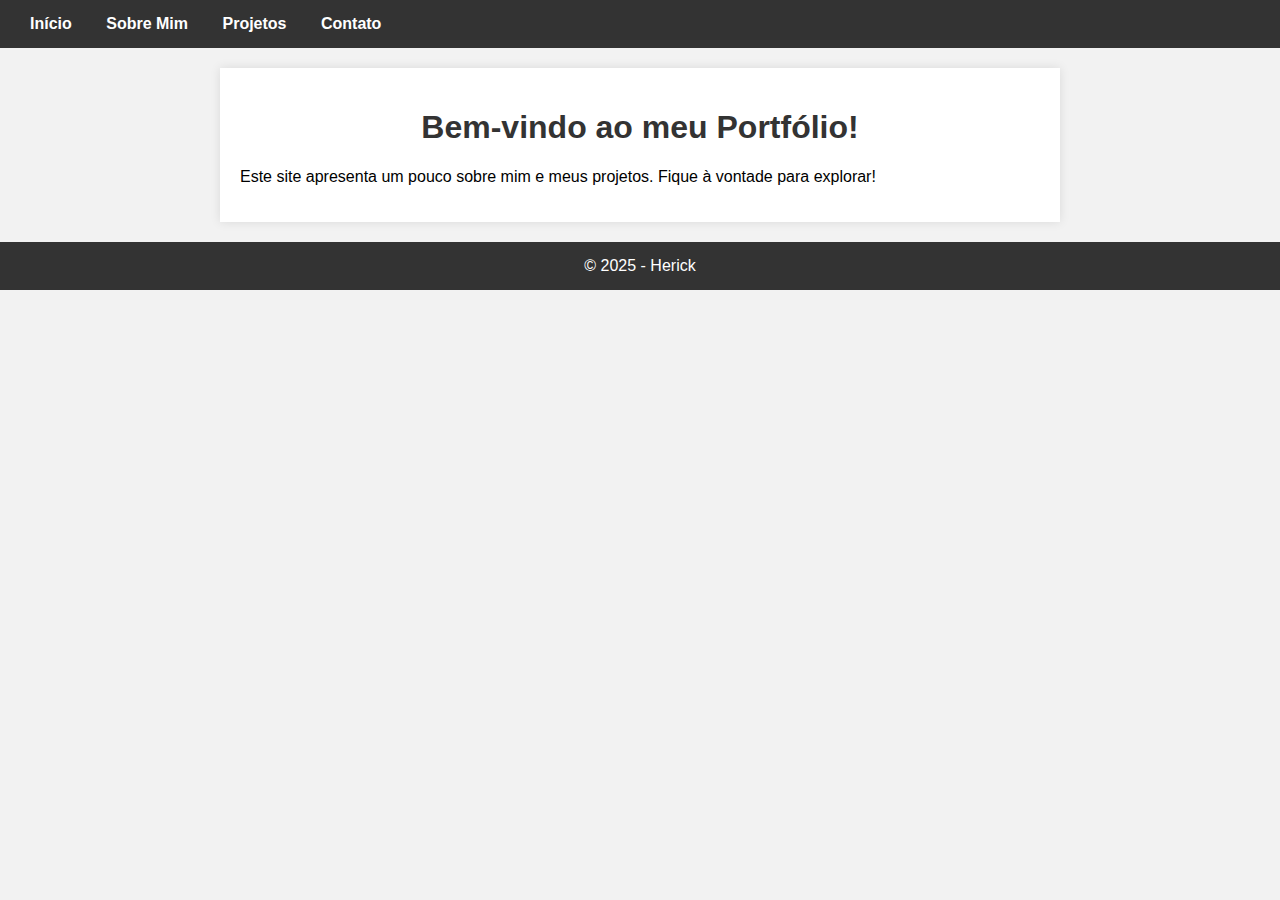
<file: index.html>
<!DOCTYPE html>
<html lang="pt-BR">
<head>
    <meta charset="UTF-8">
    <title>Portfólio Pessoal - Início</title>
    <link rel="stylesheet" href="css/estilo.css">
</head>
<body>
<header>
    <nav>
        <a href="index.html">Início</a>
        <a href="sobre.html">Sobre Mim</a>
        <a href="projetos.html">Projetos</a>
        <a href="contato.html">Contato</a>
    </nav>
</header>
<main>
    <h1>Bem-vindo ao meu Portfólio!</h1><p>Este site apresenta um pouco sobre mim e meus projetos. Fique à vontade para explorar!</p>
</main>
<footer>
    &copy; 2025 - Herick
</footer>
</body>
</html>
</file>
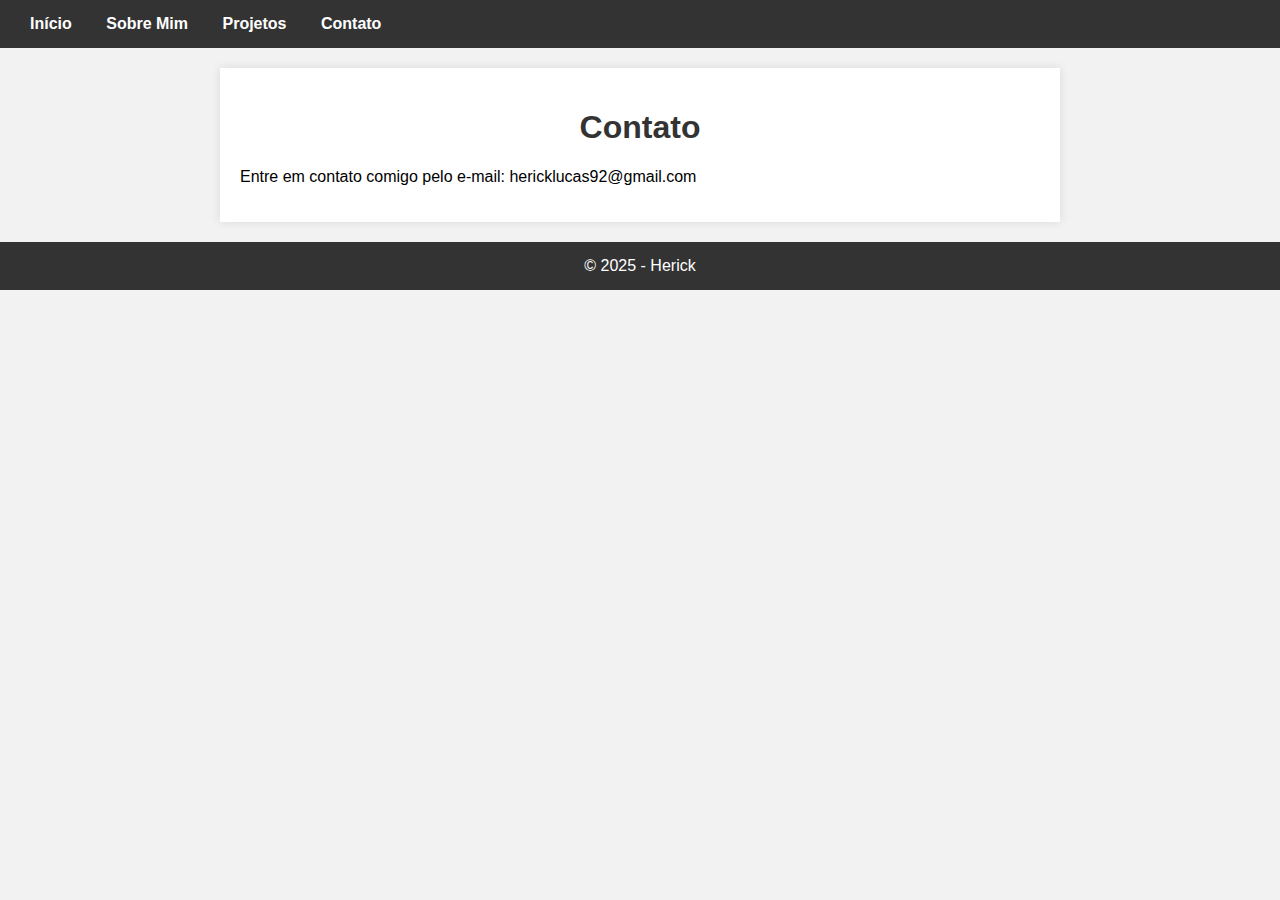
<file: contato.html>
<!DOCTYPE html>
<html lang="pt-BR">
<head>
    <meta charset="UTF-8">
    <title>Contato</title>
    <link rel="stylesheet" href="css/estilo.css">
</head>
<body>
<header>
    <nav>
        <a href="index.html">Início</a>
        <a href="sobre.html">Sobre Mim</a>
        <a href="projetos.html">Projetos</a>
        <a href="contato.html">Contato</a>
    </nav>
</header>
<main>
    <h1>Contato</h1><p>Entre em contato comigo pelo e-mail: hericklucas92@gmail.com</p>
</main>
<footer>
    &copy; 2025 - Herick
</footer>
</body>
</html>
</file>
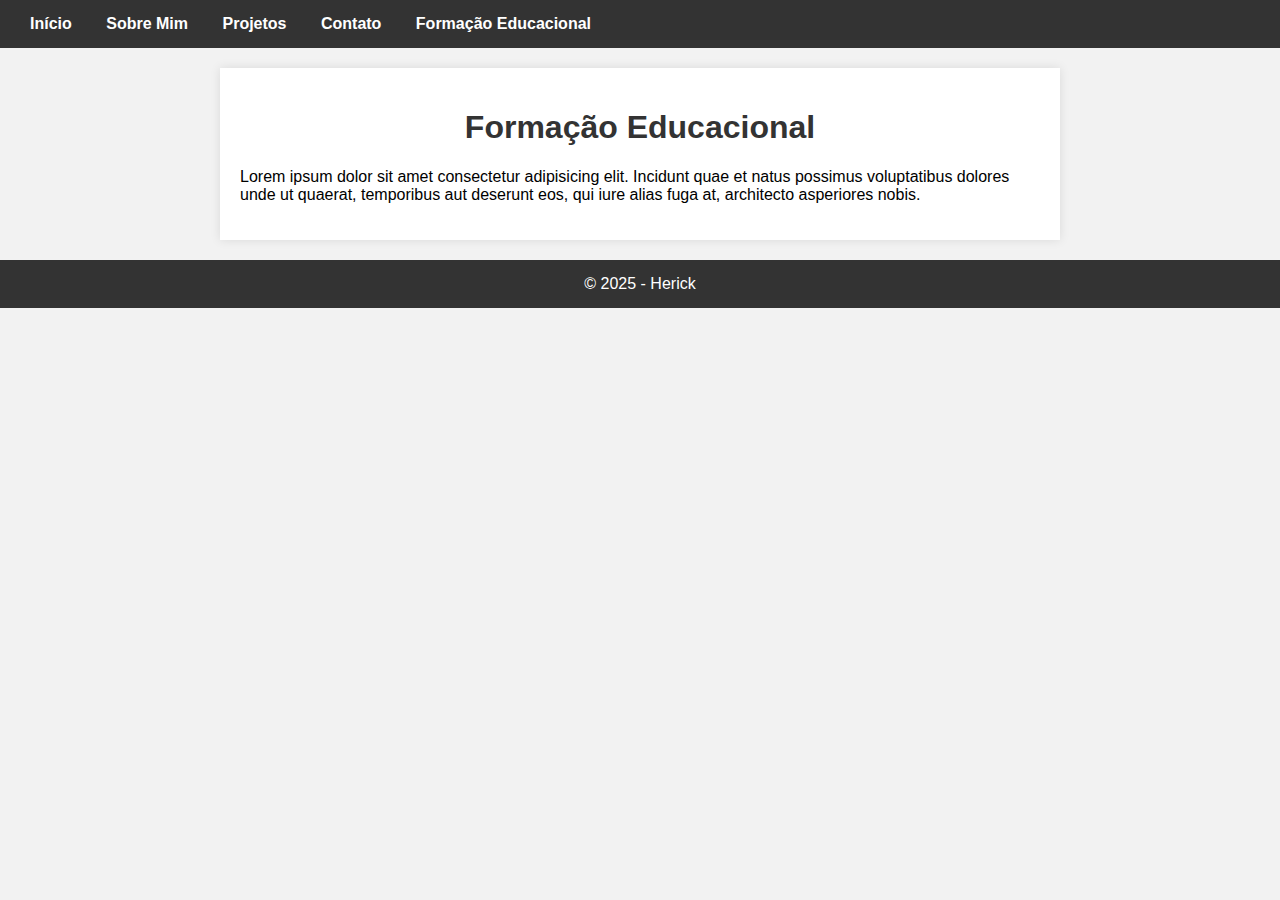
<file: formacao.html>
<!DOCTYPE html>
<html lang="pt-BR">
<head>
    <meta charset="UTF-8">
    <title>Formação Educacional</title>
    <link rel="stylesheet" href="css/estilo.css">
</head>
<body>
<header>
    <nav>
        <a href="index.html">Início</a>
        <a href="sobre.html">Sobre Mim</a>
        <a href="portfolio.html">Projetos</a>
        <a href="contato.html">Contato</a>
        <a href="formacao.html">Formação Educacional</a>
    </nav>
</header>
<main>
    <h1>Formação Educacional</h1><p>Lorem ipsum dolor sit amet consectetur adipisicing elit. Incidunt quae et natus possimus voluptatibus dolores unde ut quaerat, temporibus aut deserunt eos, qui iure alias fuga at, architecto asperiores nobis.</p>
</main>
<footer>
    &copy; 2025 - Herick
</footer>
</body>
</html>
</file>
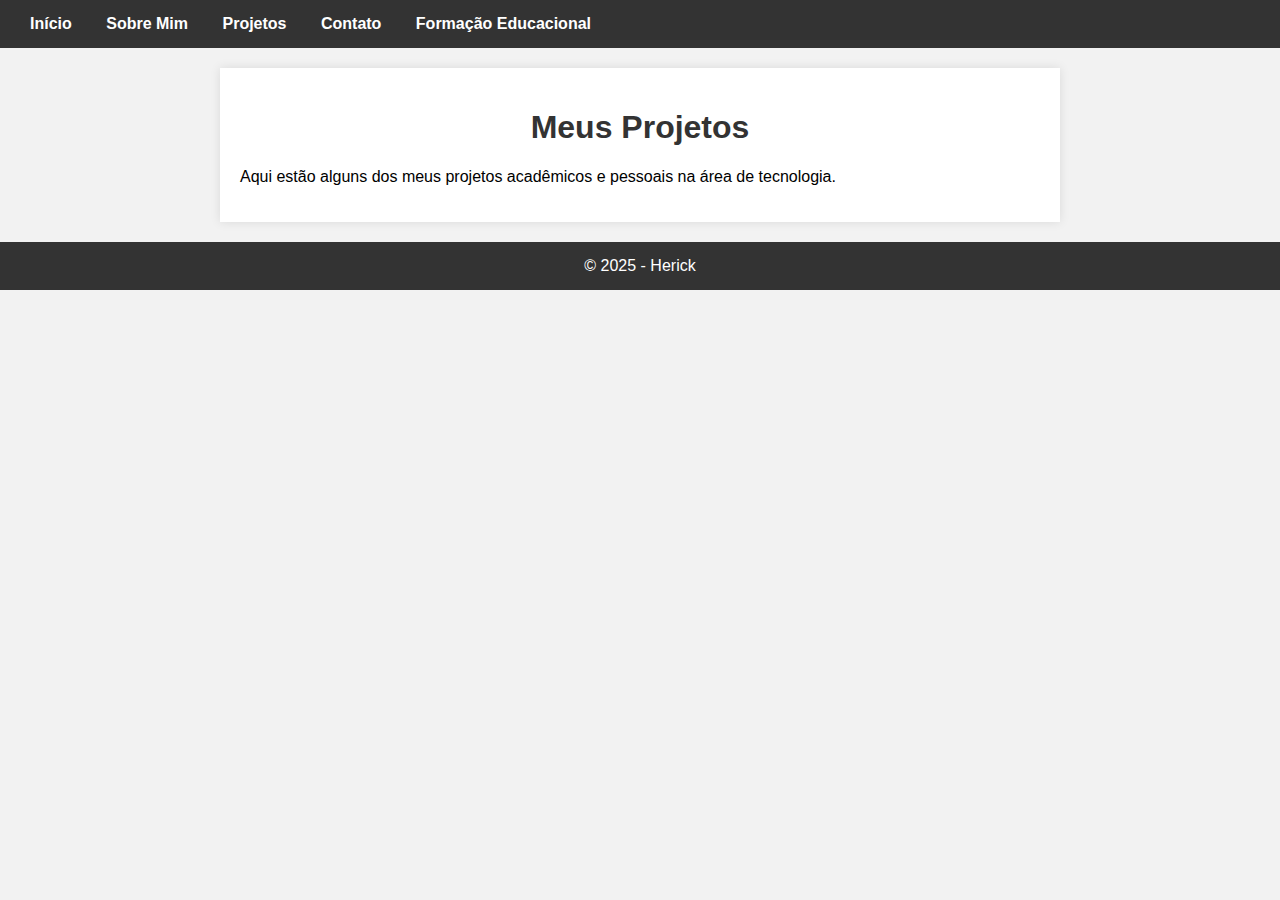
<file: portfolio.html>
<!DOCTYPE html>
<html lang="pt-BR">
<head>
    <meta charset="UTF-8">
    <title>Projetos</title>
    <link rel="stylesheet" href="css/estilo.css">
</head>
<body>
<header>
    <nav>
        <a href="index.html">Início</a>
        <a href="sobre.html">Sobre Mim</a>
        <a href="portfolio.html">Projetos</a>
        <a href="contato.html">Contato</a>
        <a href="formacao.html">Formação Educacional</a>
    </nav>
</header>
<main>
    <h1>Meus Projetos</h1><p>Aqui estão alguns dos meus projetos acadêmicos e pessoais na área de tecnologia.</p>
</main>
<footer>
    &copy; 2025 - Herick
</footer>
</body>
</html>
</file>
<file: css/estilo.css>
body {
    font-family: Arial, sans-serif;
    margin: 0;
    padding: 0;
    background-color: #f2f2f2;
}
header {
    background-color: #333;
    padding: 15px;
}
nav a {
    color: white;
    margin: 0 15px;
    text-decoration: none;
    font-weight: bold;
}
nav a:hover {
    text-decoration: underline;
}
main {
    padding: 20px;
    background-color: white;
    max-width: 800px;
    margin: 20px auto;
    box-shadow: 0 0 10px rgba(0,0,0,0.1);
}
h1 {
    color: #333;
    text-align: center;
}
footer {
    text-align: center;
    padding: 15px;
    background-color: #333;
    color: white;
    margin-top: 20px;
}
form {
    max-width: 600px;
    margin: 20px auto;
    background-color: #f9f9f9;
    padding: 20px;
    border-radius: 8px;
    box-shadow: 0 0 8px rgba(0, 0, 0, 0.1);
}

input, textarea {
    width: 100%;
    padding: 10px;
    margin-top: 5px;
    border: 1px solid #ccc;
    border-radius: 4px;
    box-sizing: border-box;
    font-size: 16px;
}

button {
    background-color: #333;
    color: white;
    padding: 10px 20px;
    border: none;
    border-radius: 5px;
    cursor: pointer;
}

button:hover {
    background-color: #555;
}
</file>
